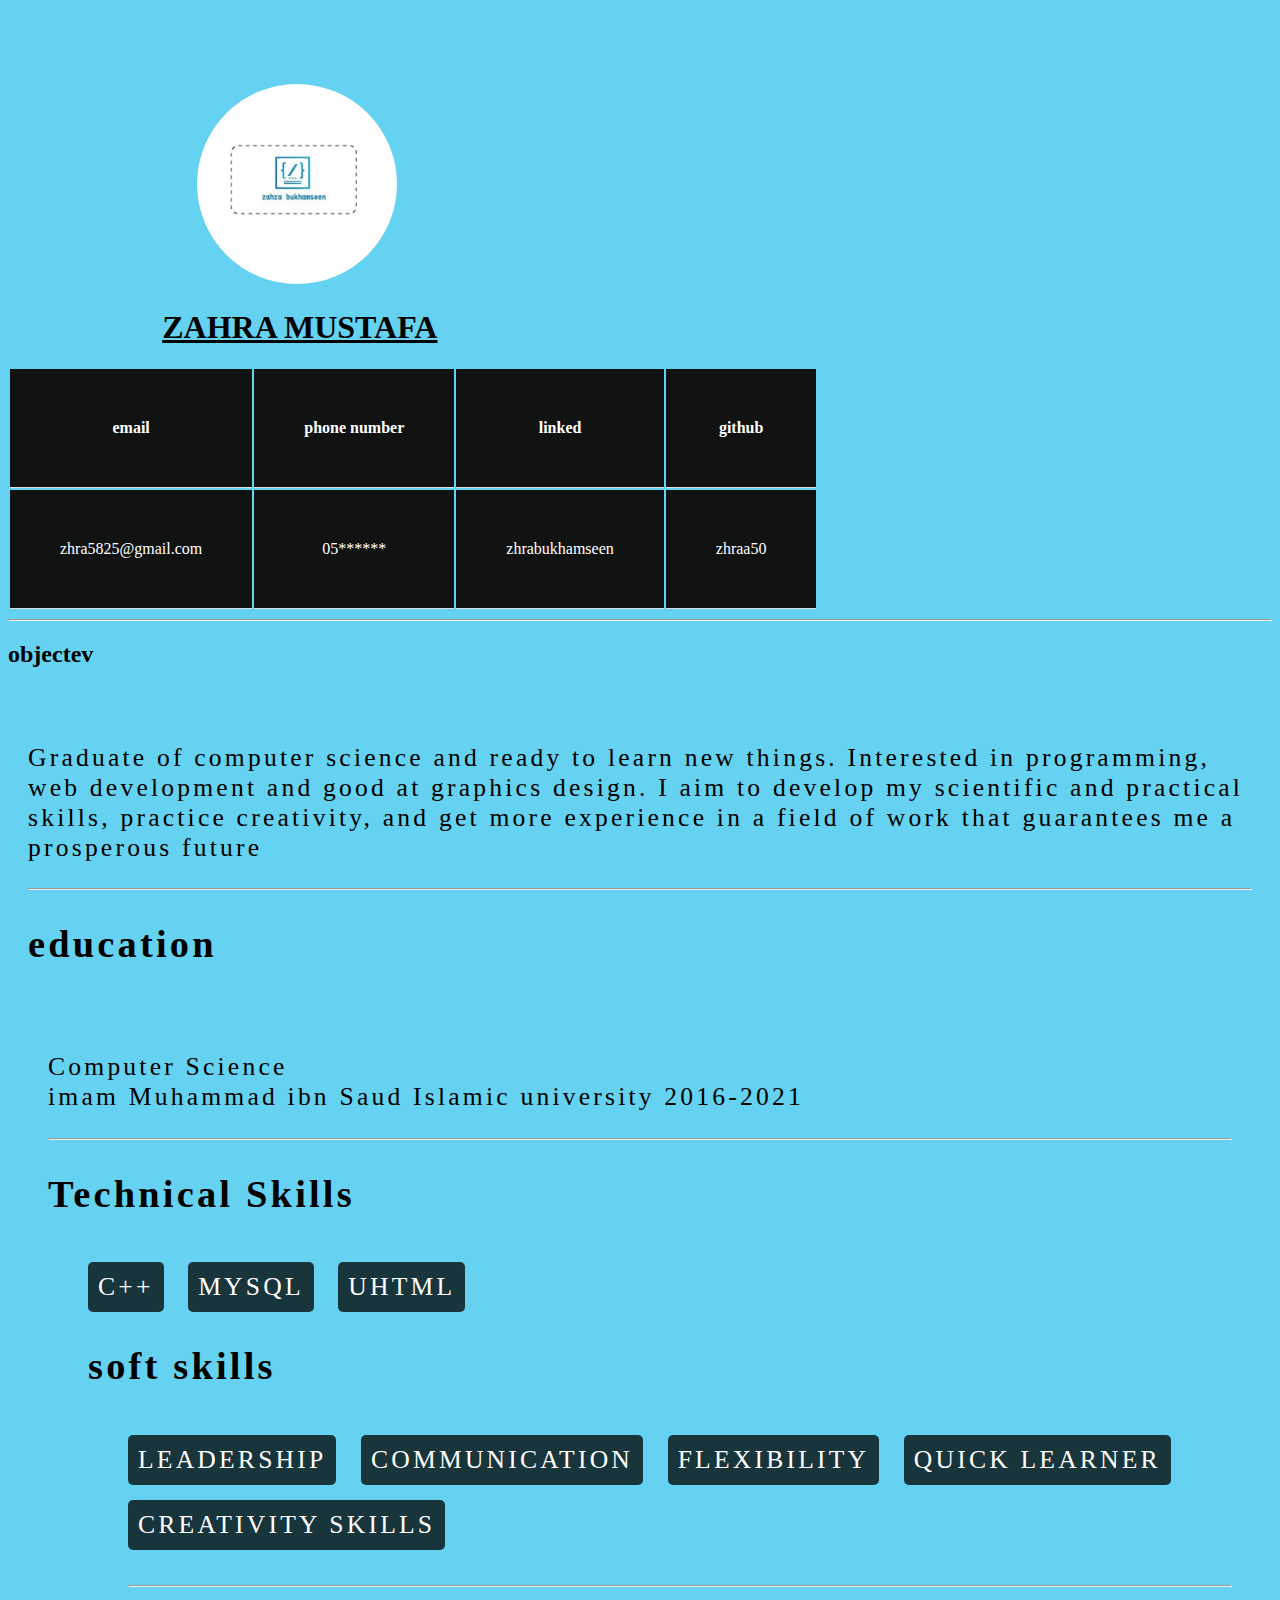
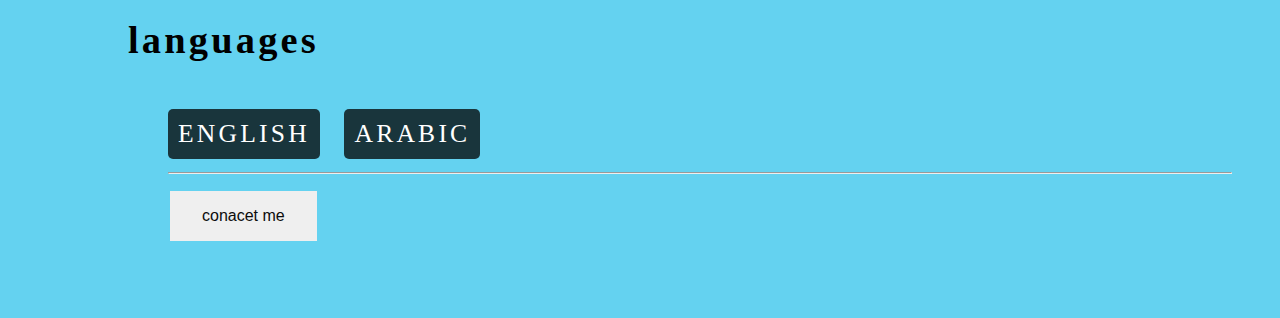
<file: index.html>
<!DOCTYPE html>
<html lang="en">
<head>
    <meta charset="UTF-8">
    <title> html -css</title>
    <link rel="stylesheet" href="style.css">    
</head>
<body>
    <img src="logo.jpg" alt="Avatar">
    <h1>
        zahra mustafa
    </h1>
    <h3></h3> 
        <table>
            <tr>
              <th>email </th>
              <th>phone number</th>
            <th>linked</th>
              <th>github</th>
            </tr>
            
            <tr>
              <td>zhra5825@gmail.com</td>
              <td>05******</td>
              <td>zhrabukhamseen</td>
              <td>zhraa50</td>
        </table>
        <hr>
        <h2>
            objectev

        </h2>
    <div class="summary">
        <h1 class="text-left"> </h1>
        <p><p>Graduate of computer science and ready to learn new things.
            Interested in programming, web development and good at
            graphics design. I aim to develop my scientific and practical
            skills, practice creativity, and get more experience in a field of
            work that guarantees me a prosperous future</p>

        <hr> </p>
        <h2>
            education
        </h2>
        <div class=education >
            <h1 class="text-left"> </h1>
            <p>Computer Science <br>
                imam Muhammad ibn Saud Islamic university

                 2016-2021
    
            <hr> </p>

            <section>
                <h2>Technical Skills</h2>
                <ul class="skill-set">
                  <li>C++</li>
                  <li>MYSQL</li>
                  <li>UHTML</li>

                  <h2>soft skills</h2>
                
                  <ul class="skill-set">
                    <li>leadership </li>
                    <li>communication</li>
                    <li>Flexibility</li>
                    <li>Quick Learner</li>
       <li>creativity skills</li>


       <h1 class="text-left"> </h1>
       <p><p></p>
       <hr>
         <h2>languages</h2>
   <ul class="skill-set">
        <li>english </li>
        <li>arabic</li>
     <hr>

    


        <a href="file:///C:/Users/Techno%20Link/Desktop/test/index.html1.html">  <button class="button "> conacet me </button></a>

                 
                </ul>
              </section>

              



</p>



</body>
</html>
</file>
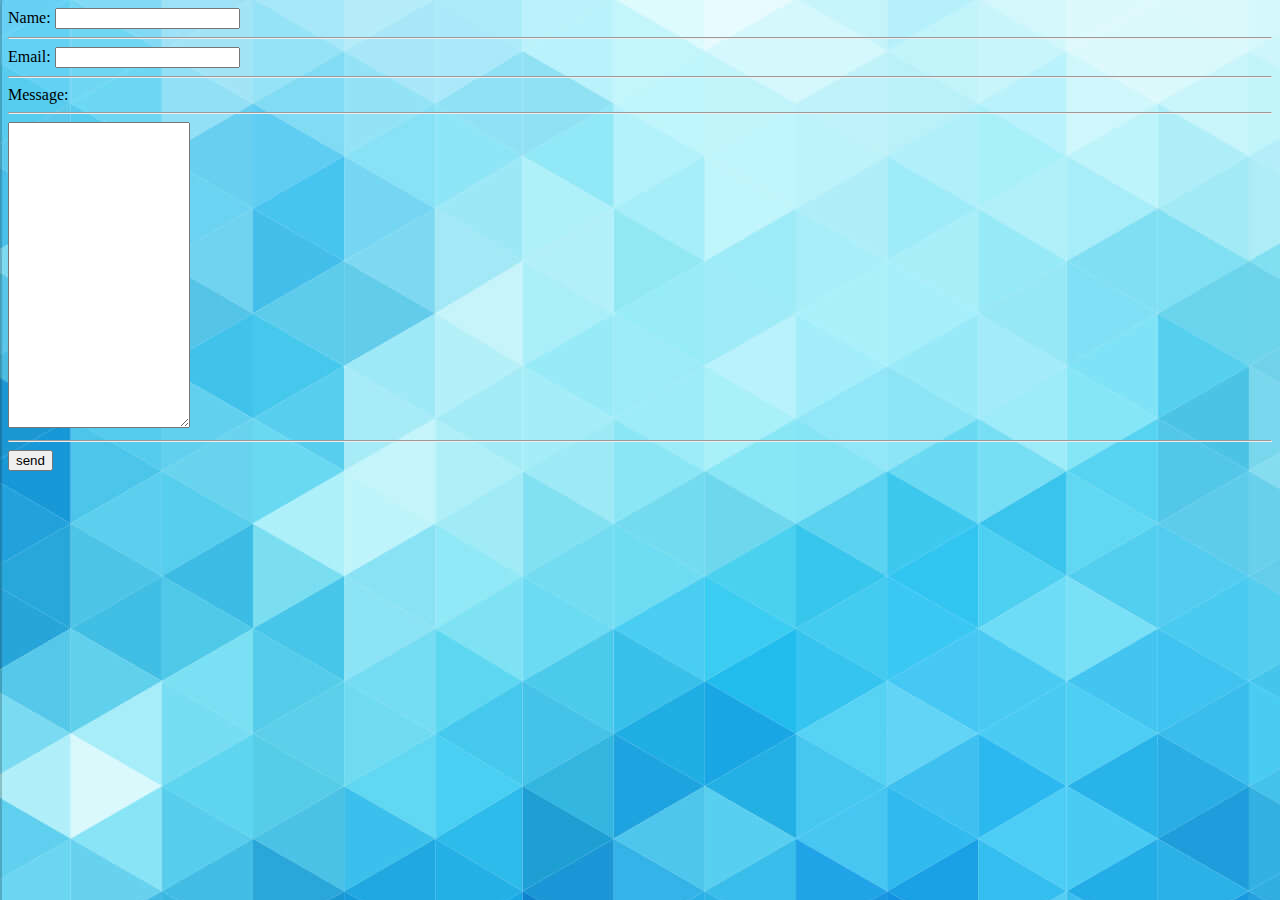
<file: index.html1.html>
<!DOCTYPE html>
<html lang="en"
<body>


  


        <form action="" method="post">
            <label for="name">Name:</label>
            <input type="text" name="name" id="name" />
          <hr>
            <label for="Email">Email:</label>
            <input type="text" name="email" id="email" />
          <hr>
            <label for="Message">Message:</label><br />
            <hr>
            <textarea name="message" rows="20" cols="20" id="message"></textarea>
            <hr>
            <input type="submit" value="send">
      </form>
    </body>
    </html>

    <style>

        body {
          background-image: url('blue.png');
        }
        </style>
</file>
<file: style.css>
body 
{
    background-color: rgba(22, 187, 233, 0.668);
}
img {
    border-radius: 50%;
    width: 200px;
   margin-left: 5cm;
   margin-top: 2cm;
 
}
   th, td {
    padding: 50px;
    text-align:center;
    border-bottom: 1px solid #ddd;
    background-color: #111212;
    color: white;
    margin:center ;

  }
 
  h1 {
    text-transform: uppercase;
    text-align: center;
    text-decoration : underline;
    margin-right: 18cm;
   
 
      
  }
  .summary {
    padding: 20px;
     font-size: 1.6rem;
  letter-spacing: .2rem;  }
  .education
  {
    padding: 20px;
     font-size: 1.6rem;
  letter-spacing: .2rem;  
}

 
  .timeline-block {
	position: relative;
	padding-left: 30px;
}
.timeline-block:not(:last-of-type) {
	margin-bottom: 1rem;	
}
.timeline-block h1 {
	font-size: 1rem;
	margin: 5px 0;
	transition: all 0.3s;
}
.timeline-block p {
	font-size: 0.8rem;
	margin: 5px 0;
}
.timeline-block time {
	font-size: 0.8rem;
	color: var(--color-gray-dark-2);
}
.timeline-block::before {
	position: absolute;
	content: '';
	width: 15px;
	height: 15px;
	background-color: white;
	border: 3px solid var(--timeline-circle-theme);
	border-radius: 50%;
	left: -10px;
	top: -5px;
}
.timeline-block::after {
	position: absolute;
	content: '';
	width: 3px;
	height: 100%;
	background-color: var(--timeline-circle-theme);
	left: -1px;
	top: 13px;
}
.timeline-block:hover h1 {
	color: var(--color-tiffany);
}
.timeline-block:hover::before {
	animation: circle 1.2s infinite;
}


    .skill-set li
{
    text-transform: uppercase;
    margin-right: 18cm;

	background:rgba(0,0,0,.75);
	border-radius:5px;
	color:#FFF;
	display:inline-block;
	list-style:none;
	margin:15px 15px 0 0;
	padding:10px;
	text-align:justify;
}

.button {
    
        border: none;
        color: rgb(12, 12, 12);
        padding: 16px 32px;
        text-align: center;
        text-decoration: none;
        display: inline-block;
        font-size: 16px;
        margin: 4px 2px;
        transition-duration: 0.4s;
        cursor: pointer;
      }
</file>
